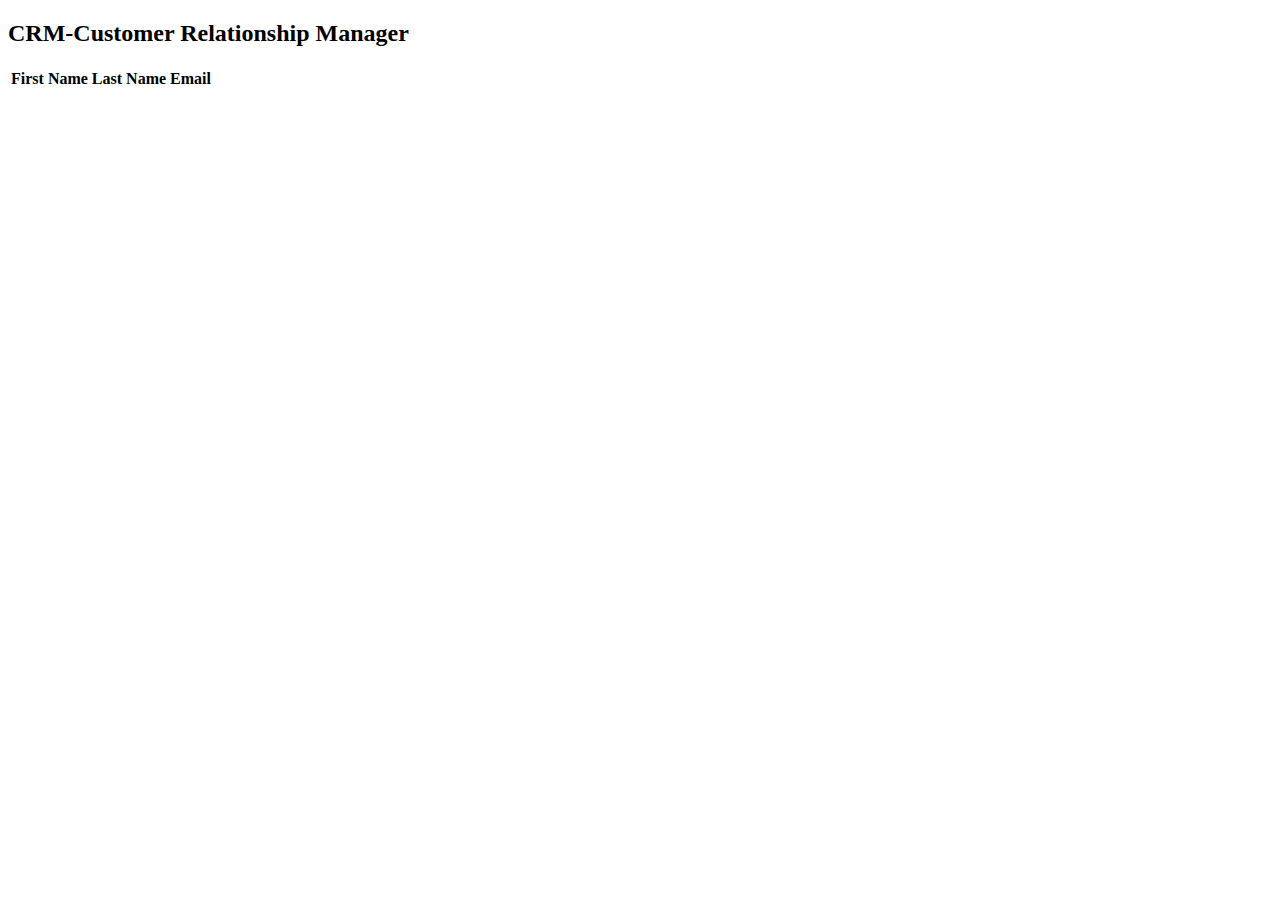
<file: src/main/resources/templates/list-customers.html>
<!DOCTYPE html>
<html xmlns="http://www.w3.org/1999/xhtml"
	xmlns:th="http://www.thymeleaf.org">
<head>
<meta charset="ISO-8859-1">
<title>Insert title here</title>
</head>
<body>
	<div id="wrapper">
		<div id="header">
			<h2>CRM-Customer Relationship Manager</h2>
		</div>
	</div>
	<div id="container">
		<div id="content">
			<!-- add our html table -->
			<table>
				<tr>
					<th>First Name</th>
					<th>Last Name</th>
					<th>Email</th>
				</tr>
				<!-- loop over and print our customer -->

				<tr th:each="tempCustomer: ${customers}">
					<td th:text="${tempCustomer.firstName}"></td>
					<td th:text="${tempCustomer.lastName}"></td>
					<td th:text="${tempCustomer.email}"></td>
				</tr>
			</table>
		</div>
	</div>
</body>
</html>
</file>
